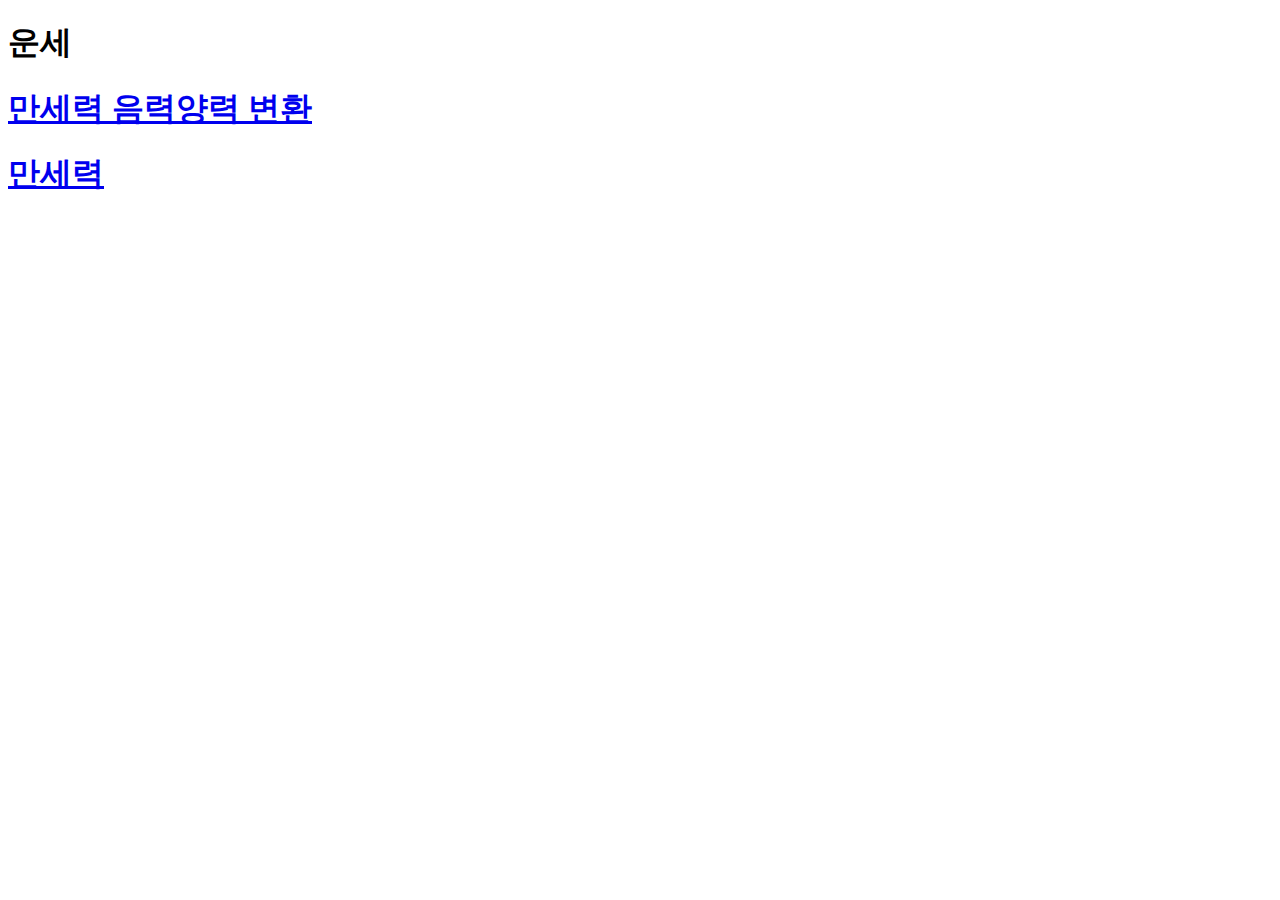
<file: src/main/resources/templates/view/luck/index.html>
<!DOCTYPE html>
<html lang="en">
<head>
    <meta charset="UTF-8">
    <title>Title</title>
</head>
<body>
    <h1>운세</h1>

    <h1>
        <a href="/page/luck/manse">만세력 음력양력 변환</a>
    </h1>
    <h1>
        <a href="/page/luck/manse_ori">만세력</a>
    </h1>

</body>
</html>
</file>
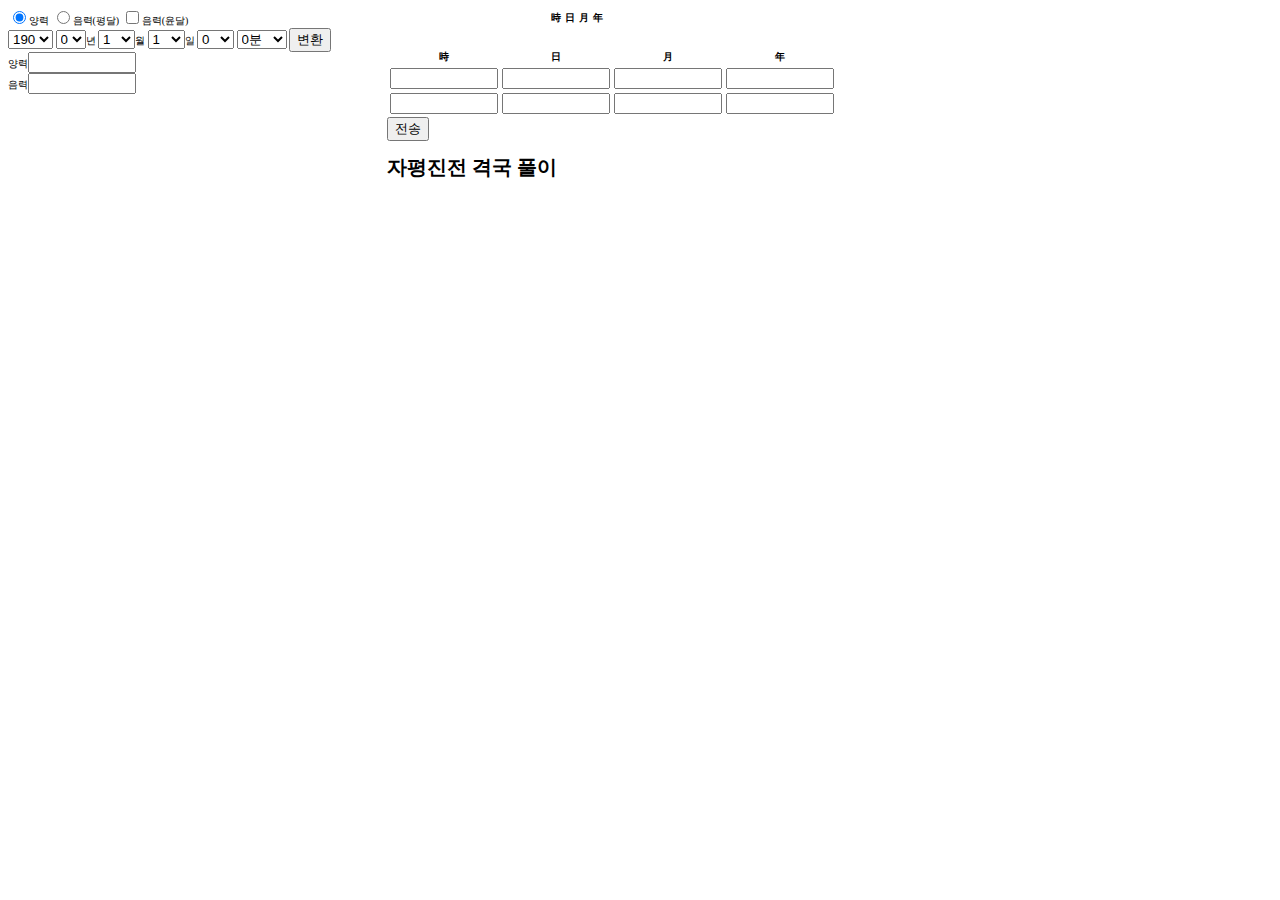
<file: src/main/resources/templates/view/luck/manse.html>
<!DOCTYPE html>
<html xmlns:th="http://www.thymeleaf.org"
      xmlns:layout="http://www.ultraq.net.nz/thymeleaf/layout" xmlns:v-bind="http://www.w3.org/1999/xhtml"
      xmlns:v-on="http://www.w3.org/1999/xhtml"
      layout:decorator="layouts/layout_luck">
<body onload="input_start()">
<div layout:fragment="wrap" id="wrap">
<style>
    body {
        font-size: 10px;
    }
    #daeun_tbl {
        margin: 0 auto;
        border-collapse: collapse;
        width: 250px;
    }
    div.left {
        display: inline-block;
        float: left;
        width: 30%;
    }
    input[type=text] {
        width: 100px;
    }
    tr, td {
        text-align: center;
    }
</style>
    <div class="left">
        <form name="frm_nal">
            <input type=radio name="rad_gubun" value="yang" checked>양력
            <input type=radio name="rad_gubun" value="um">음력(평달)
            <input type=checkbox name="chk_yun">음력(윤달)<br>
            <select name="sel_year">
                <option value=0>190<option value=1>191<option value=2>192<option value=3>193
                <option value=4>194<option value=5>195<option value=6>196<option value=7>197
                <option value=8>198<option value=9>199<option value=10>200<option value=11>201
                <option value=12>202<option value=13>203
                <option value=14>204<option value=15>205<option value=16>206<option value=17>207
                <option value=18>208<option value=19>209<option value=20>210
            </select>
            <select name="sel_syear">
                <option value=0>0<option value=1>1<option value=2>2<option value=3>3
                <option value=4>4<option value=5>5<option value=6>6<option value=7>7
                <option value=8>8<option value=9>9
            </select>년

            <select name="sel_month">
                <option value=1>1<option value=2>2<option value=3>3<option value=4>4
                <option value=5>5<option value=6>6<option value=7>7<option value=8>8
                <option value=9>9<option value=10>10<option value=11>11<option value=12>
                12
            </select>월

            <select name="sel_day">
                <option value=1>1<option value=2>2<option value=3>3<option value=4>4
                <option value=5>5<option value=6>6<option value=7>7<option value=8>8
                <option value=9>9<option value=10>10<option value=11>11<option value=12>12
                <option value=13>13<option value=14>14<option value=15>15<option value=16>16
                <option value=17>17<option value=18>18<option value=19>19<option value=20>20
                <option value=21>21<option value=22>22<option value=23>23<option value=24>24
                <option value=25>25<option value=26>26<option value=27>27<option value=28>28
                <option value=29>29<option value=30>30<option value=31>31
            </select>일
            <select name="sel_hour">
                <option value="0">0</option><option value="1">1</option><option value="2">2</option><option value="3">3</option><option value="4">4</option><option value="5">5</option>
                <option value="6">6</option><option value="7">7</option><option value="8">8</option><option value="9">9</option><option value="10">10</option>
                <option value="11">11</option><option value="12">12</option><option value="13">13</option><option value="14">14</option><option value="15">15</option>
                <option value="16">16</option><option value="17">17</option><option value="18">18</option><option value="19">19</option><option value="20">20</option>
                <option value="21">21</option><option value="22">22</option><option value="23">23</option>
            </select>
            <select name="sel_min">
                <option value="0">0분</option>
                <option value="1">1분</option>
                <option value="2">2분</option>
                <option value="3">3분</option>
                <option value="4">4분</option>
                <option value="5">5분</option>
                <option value="6">6분</option>
                <option value="7">7분</option>
                <option value="8">8분</option>
                <option value="9">9분</option>
                <option value="10">10분</option>
                <option value="11">11분</option>
                <option value="12">12분</option>
                <option value="13">13분</option>
                <option value="14">14분</option>
                <option value="15">15분</option>
                <option value="16">16분</option>
                <option value="17">17분</option>
                <option value="18">18분</option>
                <option value="19">19분</option>
                <option value="20">20분</option>
                <option value="21">21분</option>
                <option value="22">22분</option>
                <option value="23">23분</option>
                <option value="24">24분</option>
                <option value="25">25분</option>
                <option value="26">26분</option>
                <option value="27">27분</option>
                <option value="28">28분</option>
                <option value="29">29분</option>
                <option value="30">30분</option>
                <option value="31">31분</option>
                <option value="32">32분</option>
                <option value="33">33분</option>
                <option value="34">34분</option>
                <option value="35">35분</option>
                <option value="36">36분</option>
                <option value="37">37분</option>
                <option value="38">38분</option>
                <option value="39">39분</option>
                <option value="40">40분</option>
                <option value="41">41분</option>
                <option value="42">42분</option>
                <option value="43">43분</option>
                <option value="44">44분</option>
                <option value="45">45분</option>
                <option value="46">46분</option>
                <option value="47">47분</option>
                <option value="48">48분</option>
                <option value="49">49분</option>
                <option value="50">50분</option>
                <option value="51">51분</option>
                <option value="52">52분</option>
                <option value="53">53분</option>
                <option value="54">54분</option>
                <option value="55">55분</option>
                <option value="56">56분</option>
                <option value="57">57분</option>
                <option value="58">58분</option>
                <option value="59">59분</option>
            </select>
            <input type=button value="변환" onclick="daydeal_click()">
            <br>
            양력<input type=text size=17 name="txt_yang"><br>
            음력<input type=text size=17 name="txt_um">
            <input type=hidden name="hid_yun">
        </form>
    </div>
    <div class="left">
        <table style="margin: 0 auto;">
            <tr>
                <th>時</th><th>日</th><th>月</th><th>年</th>
            </tr>
            <tr>
                <td name="topHour"></td>
                <td name="topDay"></td>
                <td name="topMonth"></td>
                <td name="topYear"></td>
            </tr>
            <tr>
                <td name="bottomHour"></td>
                <td name="bottomDay"></td>
                <td name="bottomMonth"></td>
                <td name="bottomYear"></td>
            </tr>
        </table>
        <div id="daeun"></div>
        <br/>
        <table>
            <thead>
            <tr>
                <th>時</th><th>日</th><th>月</th><th>年</th>
            </tr>
            </thead>
            <tbody>
            <tr>
                <td><input type="text" id="topHour"></td>
                <td><input type="text" id="topDay"></td>
                <td><input type="text" id="topMonth"></td>
                <td> <input type="text" id="topYear"></td>
            </tr>
            <tr>
                <td><input type="text" id="bottomHour"></td>
                <td><input type="text" id="bottomDay"></td>
                <td><input type="text" id="bottomMonth"></td>
                <td><input type="text" id="bottomYear"></td>
            </tr>
            </tbody>
        </table>
        <button type="button" onclick="getTongbuen()">전송</button>

        <h1>자평진전 격국 풀이</h1>
        <div>
            <span id="japyeng_gyeog"></span>
            <span id="japyeng_explain"></span>
            <span id="japyeng_strong"></span>
        </div>
        <br>
        <div id="japyeng_theory"></div>
    </div>
<script>

function getTongbuen() {
    var param = {
        topYear : $('#topYear').val(),
        topMonth : $('#topMonth').val(),
        topDay : $('#topDay').val(),
        topHour : $('#topHour').val(),
        bottomYear : $('#bottomYear').val(),
        bottomMonth : $('#bottomMonth').val(),
        bottomDay : $('#bottomDay').val(),
        bottomHour : $('#bottomHour').val()
    };

    $.ajax({
        url: "/unse/",
        type: "GET",
        dataType: "json",
        data: param,
        success: function(data){
            console.log("success");
            console.dir(data);

            $("#japyeng_gyeog").text(data.japyeng_gyeog);
            $("#japyeng_theory").text(data.japyeng_theory);
            $("#japyeng_explain").html(data.japyeng_explain);
        },
        error: function (request, status, error){
            alert("error");
        }
    });
}
</script>
</div>
</body>
</html>
</file>
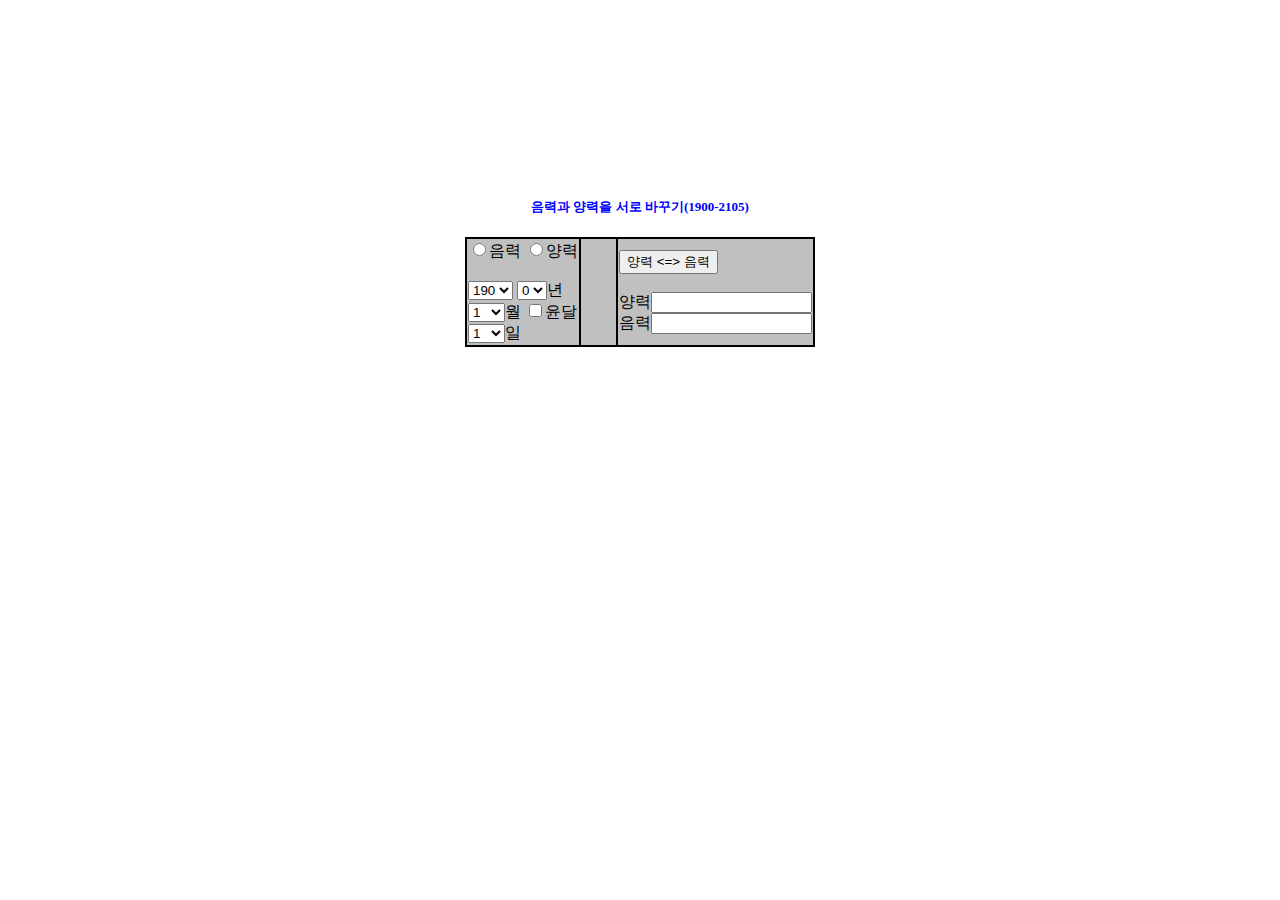
<file: src/main/resources/templates/view/luck/manse3.html>
<!DOCTYPE html>
<html xmlns:th="http://www.thymeleaf.org"
      xmlns:layout="http://www.ultraq.net.nz/thymeleaf/layout" xmlns:v-bind="http://www.w3.org/1999/xhtml"
      xmlns:v-on="http://www.w3.org/1999/xhtml"
      layout:decorator="layouts/layout_luck">
<body onload="input_start()">
<div layout:fragment="wrap" id="wrap">
        <br>
        <br>
        <br>
        <br>
        <br>
        <br>
        <br>
        <br>
        <br>
    <h2 align=center><font size="2" color="#0000FF"> 음력과 양력을 서로 바꾸기(1900-2105)</font></h2>

    <table align=center bgcolor=#000000>
        <form name="frm_nal">
            <tr>
                <td bgcolor="#C0C0C0">
                    <input type=radio name="rad_gubun" value="um">음력
                    <input type=radio name="rad_gubun" value="yang">양력
                    <br>
                    <br>
                    <select name="sel_year">
                        <option value=0>190<option value=1>191<option value=2>192<option value=3>193
                        <option value=4>194<option value=5>195<option value=6>196<option value=7>197
                        <option value=8>198<option value=9>199<option value=10>200<option value=11>201
                        <option value=12>202<option value=13>203
                        <option value=14>204<option value=15>205<option value=16>206<option value=17>207
                        <option value=18>208<option value=19>209<option value=20>210
                    </select>
                    <select name="sel_syear">
                        <option value=0>0<option value=1>1<option value=2>2<option value=3>3
                        <option value=4>4<option value=5>5<option value=6>6<option value=7>7
                        <option value=8>8<option value=9>9
                    </select>년
                    <br>
                    <select name="sel_month">
                        <option value=1>1<option value=2>2<option value=3>3<option value=4>4
                        <option value=5>5<option value=6>6<option value=7>7<option value=8>8
                        <option value=9>9<option value=10>10<option value=11>11<option value=12>
                        12
                    </select>월
                    <input type=checkbox name="chk_yun">윤달<br>
                    <select name="sel_day">
                        <option value=1>1<option value=2>2<option value=3>3<option value=4>4
                        <option value=5>5<option value=6>6<option value=7>7<option value=8>8
                        <option value=9>9<option value=10>10<option value=11>11<option value=12>
                        12
                        <option value=13>13<option value=14>14<option value=15>15<option value=16>16
                        <option value=17>17<option value=18>18<option value=19>19<option value=20>20
                        <option value=21>21<option value=22>22<option value=23>23<option value=24>24
                        <option value=25>25<option value=26>26<option value=27>27<option value=28>28
                        <option value=29>29<option value=30>30<option value=31>31
                    </select>일

                <td width=33 bgcolor="#C0C0C0"></td>
                <td bgcolor="#C0C0C0">
                    <input type=button value="양력 <=> 음력" onclick="daydeal_click()">
                    <br>
                    <br>
                    양력<input type=text size=17 name="txt_yang" onfocus="document.frm_nal.txt_yang.blur()"><br>
                    음력<input type=text size=17 name="txt_um">
                    <input type=hidden name="hid_yun">
                </td>
            </tr>
        </form>
    </table>

</div>
</body>
</html>
</file>
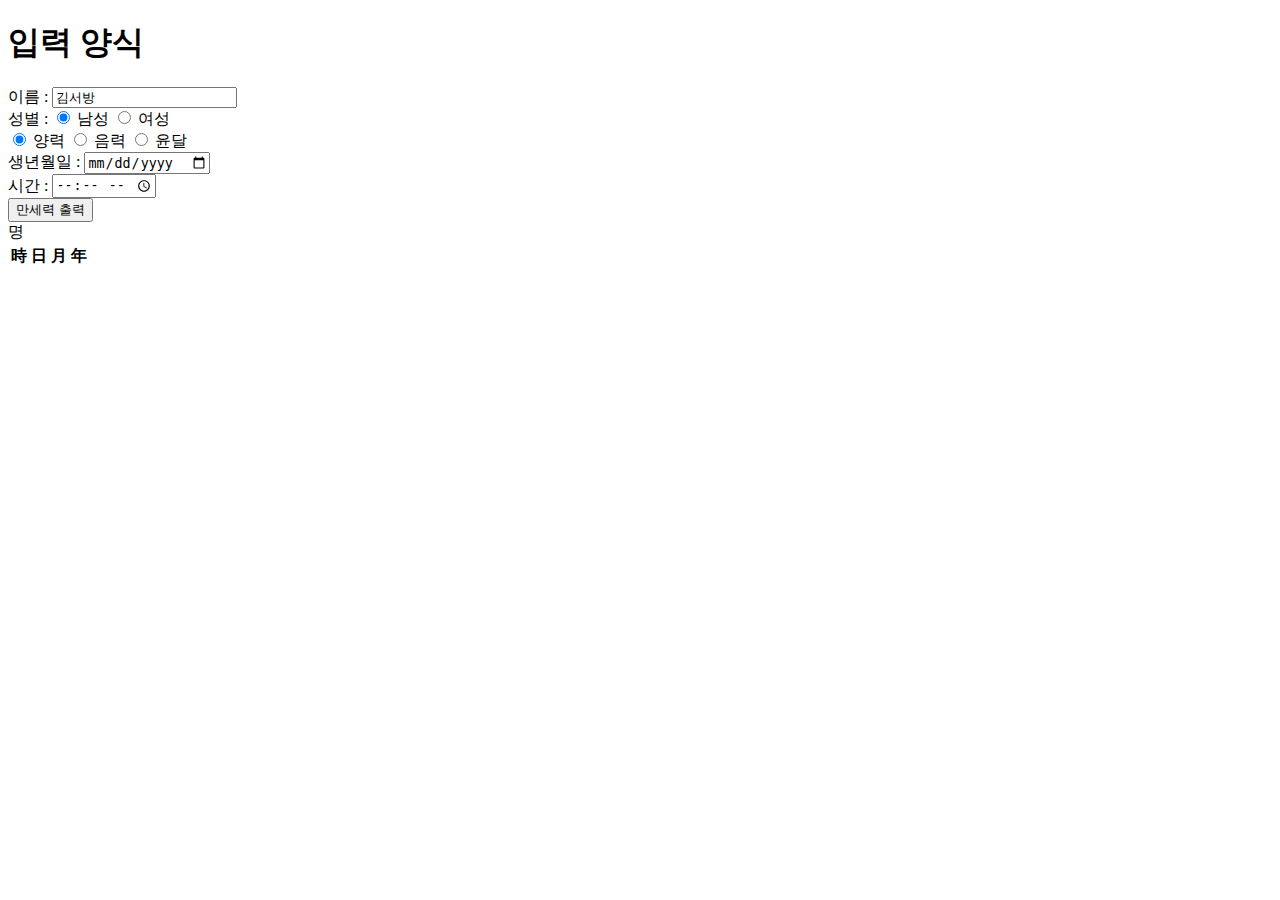
<file: src/main/resources/templates/view/luck/manse_back.html>
<!DOCTYPE html>
<html xmlns:th="http://www.thymeleaf.org"
      xmlns:layout="http://www.ultraq.net.nz/thymeleaf/layout" xmlns:v-bind="http://www.w3.org/1999/xhtml"
      xmlns:v-on="http://www.w3.org/1999/xhtml"
      layout:decorator="layouts/layout_luck">
<body>
<div layout:fragment="wrap" id="wrap">
    <div>
        <h1>입력 양식</h1>
        <span>이름</span> : <input type="text" name="name" value="김서방"/>
        <br />

        <span>성별</span> :
        <input name="sex" type="radio" value="1" id="man" checked />
        <label for="man">남성</label>
        <input name="sex" type="radio" value="2" id="woman" />
        <label for="woman">여성</label>
        <br />

        <input name="calendarType" type="radio" value="1" id="solor" checked />
        <label for="solor">양력</label>
        <input name="calendarType" type="radio" value="2" id="lunar" />
        <label for="lunar">음력</label>
        <input name="calendarType" type="radio" value="3" id="leap" />
        <label for="leap">윤달</label>
        <br />

        <span>생년월일</span> : <input type="date" name="birthday"/><br />
        <span>시간</span> : <input type="time" name="time"/><br />

        <input type="submit" id="submit1" value="만세력 출력"/>

        <div>
            <label class="" id="sex"></label>
            <label>명</label>
            <label id="name"></label>

            <div id="saju"></div>

            <table>
                <tr>
                    <th>時</th><th>日</th><th>月</th><th>年</th>
                </tr>
                <tr>
                    <td id="kan_hour"></td>
                    <td id="kan_date"></td>
                    <td id="kan_month"></td>
                    <td id="kan_year"></td>
                </tr>
                <tr>
                    <td id="zhi_hour"></td>
                    <td id="zhi_date"></td>
                    <td id="zhi_month"></td>
                    <td id="zhi_year"></td>
                </tr>
            </table>

        </div>

        <div id="daeun"></div>

    </div>

<script>
   $('#submit1').click(function() {
        event.preventDefault();
        console.dir(this);

        let name = $("input[name=name]").val();
            let sex = $("input[name=sex]").val();
            let birthday = $("input[name=birthday]").val();
            let time = $("input[name=time]").val();
            let calendarType = $("input[name=calendarType]").val();

        if (name && sex && birthday && time && calendarType) {
            console.log("tt");

                        let sex_name = (sex == '1') ? '乾' : '坤';
            $("#sex").html(sex_name);
            $("#name").html(name);

            startMyungsig(birthday, time);
            $("#myungsig").show();


            return true;
        } else {
            alert("양식에 맞게 입력하세요.");
            return false;
        }
    })
</script>

</div>
</body>
</html>
</file>
